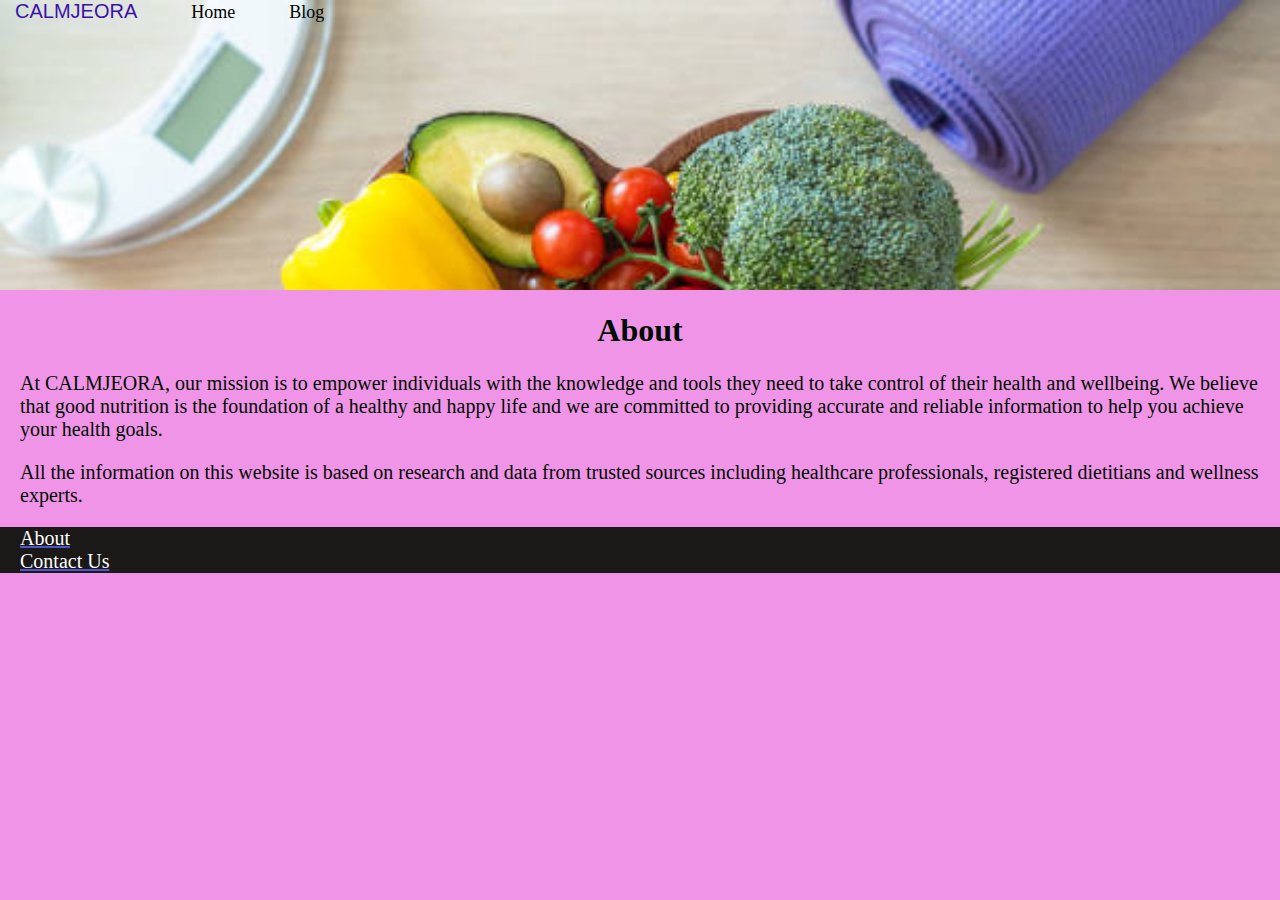
<file: FeranHW Project/about.html>
<!DOCTYPE html>
<html>
    <head>
        <title>calmjeora</title>
        <link rel="stylesheet" href="overall style.css">
    </head>
    <body>
        <header>
            <nav>
                <div><a class="calm" href="home.html">CALMJEORA</a></div>
                <div><a href="home.html">Home</a></div>
                <div><a href="blog.html">Blog</a></div>
            </nav>
        </header>
        <h1>About</h1>
        <h2>At CALMJEORA, our mission is to empower individuals with the knowledge and tools they need to take control of their health and wellbeing. We believe that good nutrition is the foundation of a healthy and happy life and we are committed to providing accurate and reliable information to help you achieve your health goals.
        <p>All the information on this website is based on research and data from trusted sources including healthcare professionals, registered dietitians and wellness experts.</p></h2>
    </body>

    <footer>
        <ul>
            <li><a class="contact" href="about.html">About</a></li>
            <li><a class="contact" href="https://wa.me?2348134990288">Contact Us</a></li>
        </ul>
    </footer>
</html>
</file>
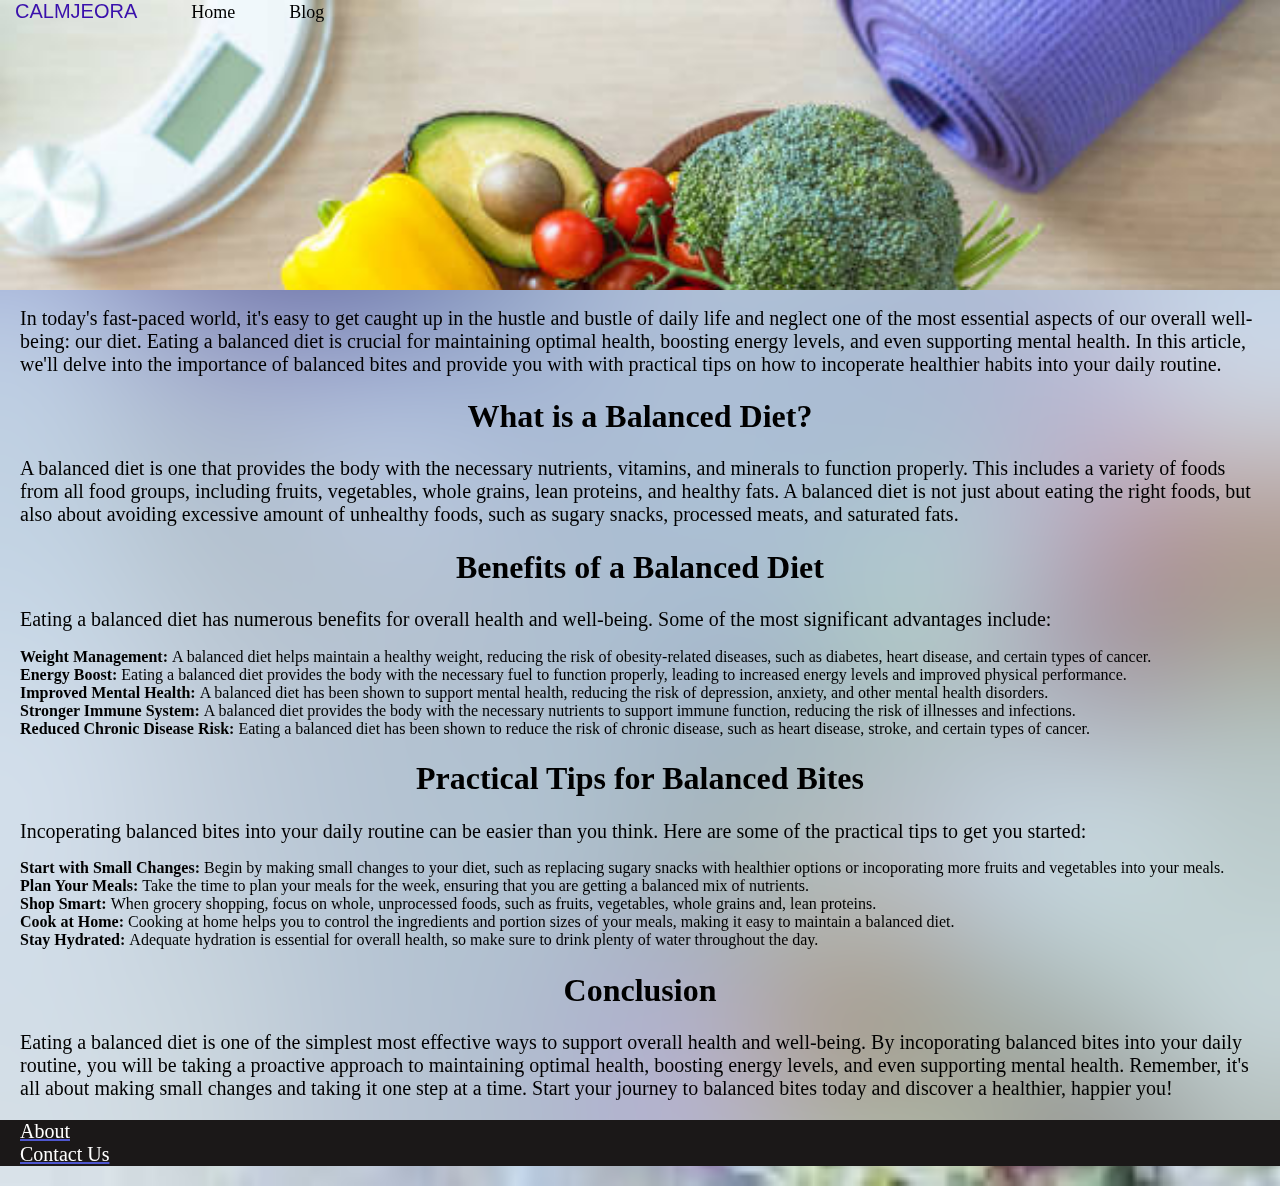
<file: FeranHW Project/blog 1.html>
<!DOCTYPE html>
<html>
    <head>
        <title>calmjeora</title>
        <link rel="stylesheet" href="overall style.css">
        <link rel="stylesheet" href="blog.css">
    </head>
    <body>
        <header>
            <nav>
                <div><a class="calm" href="home.html">CALMJEORA</a></div>
                <div><a href="home.html">Home</a></div>
                <div><a href="blog.html">Blog</a></div>
            </nav>
        </header>
        <h2>In today's fast-paced world, it's easy to get caught up in the hustle and bustle of daily life and neglect one of the most essential aspects of our overall well-being: our diet. Eating a balanced diet is crucial for maintaining optimal health, boosting energy levels, and even supporting mental health. In this article, we'll delve into the importance of balanced bites and provide you with with practical tips on how to incoperate healthier habits into your daily routine.</h2>
        <h1>What is a Balanced Diet?</h1>
        <h2>A balanced diet is one that provides the body with the necessary nutrients, vitamins, and minerals to function properly. This includes a variety of foods from all food groups, including fruits, vegetables, whole grains, lean proteins, and healthy fats. A balanced diet is not just about eating the right foods, but also about avoiding excessive amount of unhealthy foods, such as sugary snacks, processed meats, and saturated fats.</h2>
        <h1>Benefits of a Balanced Diet</h1>
        <h2>Eating a balanced diet has numerous benefits for overall health and well-being. Some of the most significant advantages include:</h2>
        <li><strong>Weight Management: </strong>A balanced diet helps maintain a healthy weight, reducing the risk of obesity-related diseases, such as diabetes, heart disease, and certain types of cancer.</li>
        <li><strong>Energy Boost: </strong>Eating a balanced diet provides the body with the necessary fuel to function properly, leading to increased energy levels and improved physical performance.</li>
        <li><strong>Improved Mental Health: </strong>A balanced diet has been shown to support mental health, reducing the risk of depression, anxiety, and other mental health disorders.</li>
        <li><strong>Stronger Immune System: </strong>A balanced diet provides the body with the necessary nutrients to support immune function, reducing the risk of illnesses and infections.</li>
        <li><strong>Reduced Chronic Disease Risk: </strong>Eating a balanced diet has been shown to reduce the risk of chronic disease, such as heart disease, stroke, and certain types of cancer.</li>
        <h1>Practical Tips for Balanced Bites</h1>
        <h2>Incoperating balanced bites into your daily routine can be easier than you think. Here are some of the practical tips to get you started:</h2>
        <li class="pp"><strong>Start with Small Changes: </strong>Begin by making small changes to your diet, such as replacing sugary snacks with healthier options or incoporating more fruits and vegetables into your meals.</li>
        <li class="pp"><strong>Plan Your Meals: </strong>Take the time to plan your meals for the week, ensuring that you are getting a balanced mix of nutrients.</li>
        <li class="pp"><strong>Shop Smart: </strong>When grocery shopping, focus on whole, unprocessed foods, such as fruits, vegetables, whole grains and, lean proteins.</li>
        <li class="pp"><strong>Cook at Home: </strong>Cooking at home helps you to control the ingredients and portion sizes of your meals, making it easy to maintain a balanced diet.</li>
        <li class="pp"><strong>Stay Hydrated: </strong>Adequate hydration is essential for overall health, so make sure to drink plenty of water throughout the day.</Li>
        <h1>Conclusion</h1>
        <h2>Eating a balanced diet is one of the simplest most effective ways to support overall health and well-being. By incoporating balanced bites into your daily routine, you will be taking a proactive approach to maintaining optimal health, boosting energy levels, and even supporting  mental health. Remember, it's all about making small changes and taking it one step at a time. Start your journey to balanced bites today and discover a healthier, happier you!</h2>
    </body>

    <footer>
        <ul>
            <li class="nn"><a class="contact" href="about.html">About</a></li>
            <li class="nn"><a class="contact" href="https://wa.me?2348134990288">Contact Us</a></li>
        </ul>
    </footer>
</html>
</file>
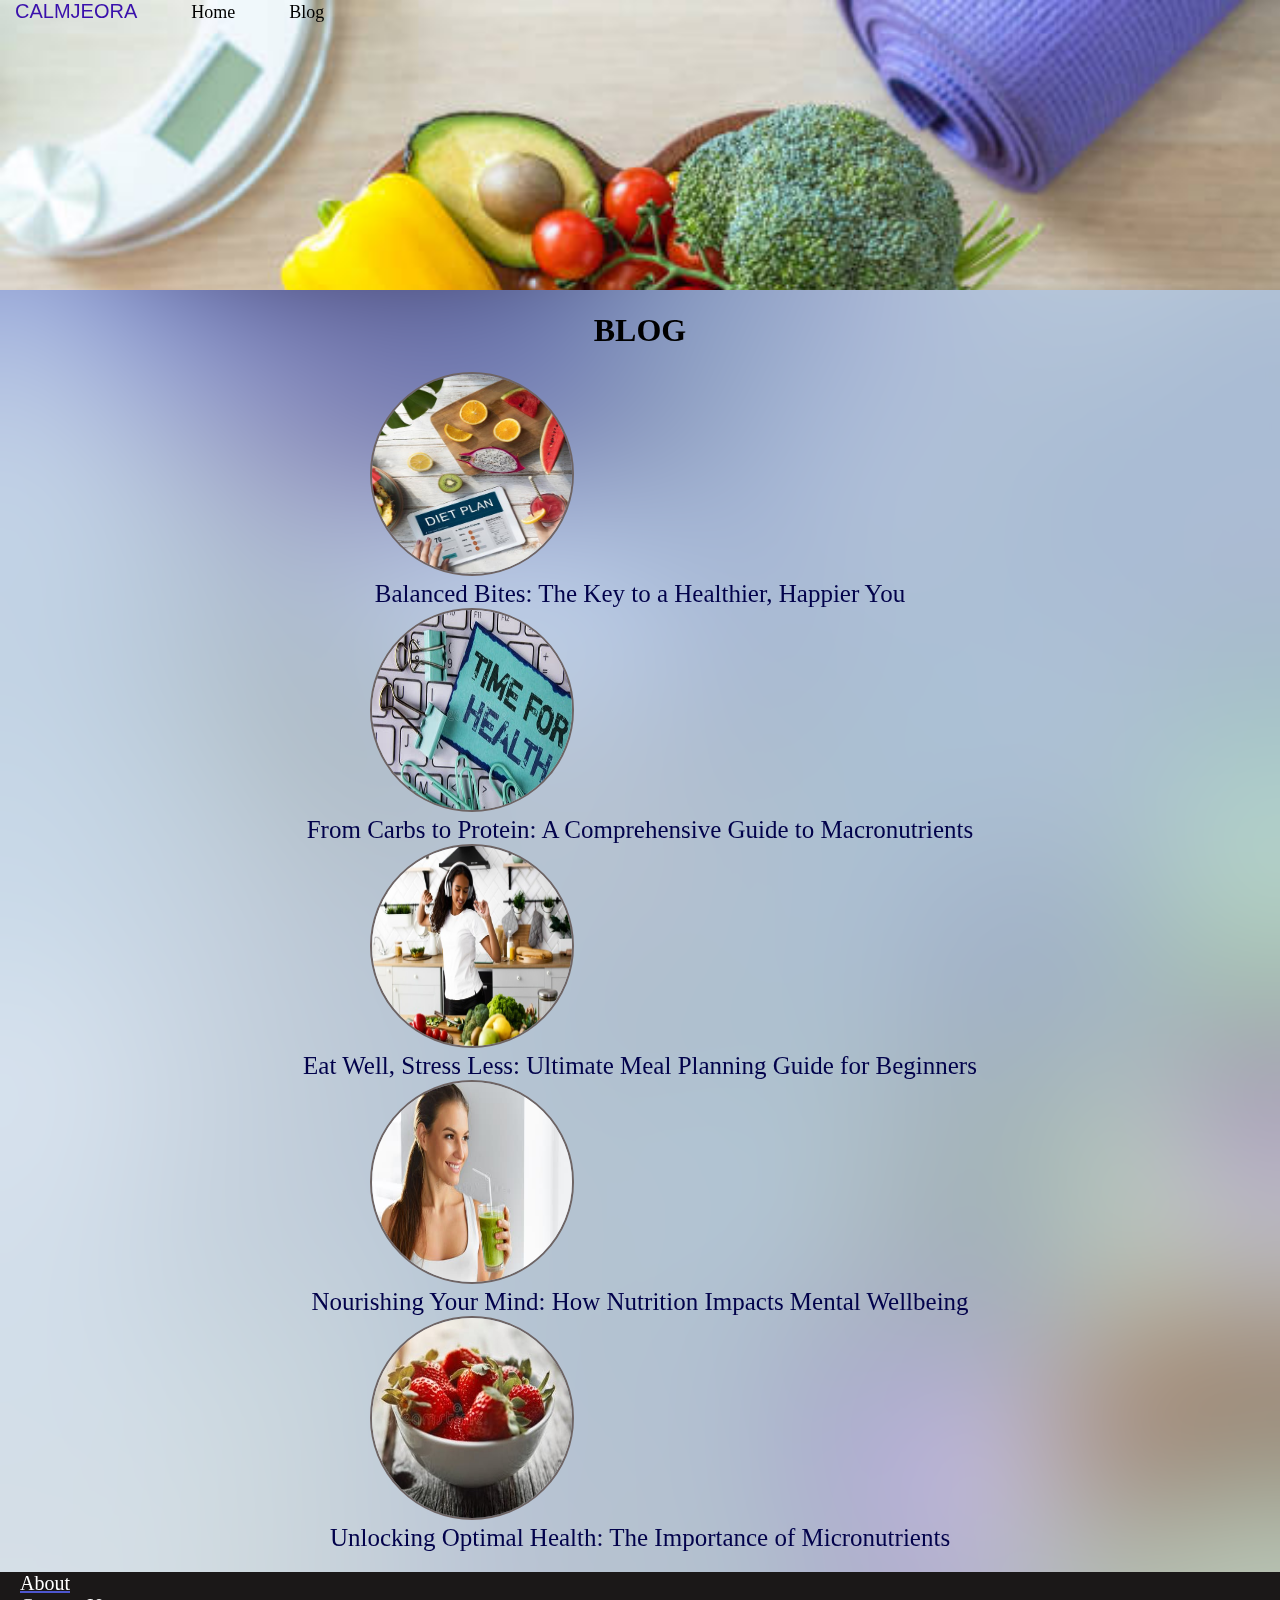
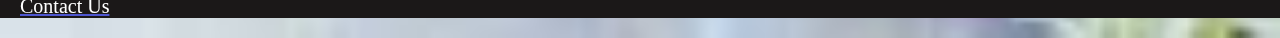
<file: FeranHW Project/blog.html>
<!DOCTYPE html>
<html>
    <head>
        <title>calmjeora</title>
        <link rel="stylesheet" href="overall style.css">
        <link rel="stylesheet" href="blog.css">
    </head>
    <body>
        <header>
            <nav>
                <div><a class="calm" href="home.html">CALMJEORA</a></div>
                <div><a href="home.html">Home</a></div>
                <div><a href="blog.html">Blog</a></div>
            </nav>
        </header>
        <h1>BLOG</h1>
        <img src="images/blog 1.jpg">
        <figcaption><a class="b1" href="blog 1.html">Balanced Bites: The Key to a Healthier, Happier You</a></figcaption>
        <img src="images/blog2.jpg">
        <figcaption><a class="b1" href="blog2.html">From Carbs to Protein: A Comprehensive Guide to Macronutrients</a></figcaption>
        <img src="images/blog3.jpg">
        <figcaption><a class="b1" href="blog3.html">Eat Well, Stress Less: Ultimate Meal Planning Guide for Beginners</a></figcaption>
        <img src="images/blog4.jpg">
        <figcaption><a class="b1" href="blog4.html">Nourishing Your Mind: How Nutrition Impacts Mental Wellbeing</a></figcaption>
        <img src="images/blog5.jpg">
        <figcaption><a class="b1" href="blog5.html">Unlocking Optimal Health: The Importance of Micronutrients</a></figcaption>
    </body>

    <footer>
        <ul>
            <li class="nn"><a class="contact" href="about.html">About</a></li>
            <li class="nn"><a class="contact" href="https://wa.me?2348134990288">Contact Us</a></li>
        </ul>
    </footer>
</html>
</file>
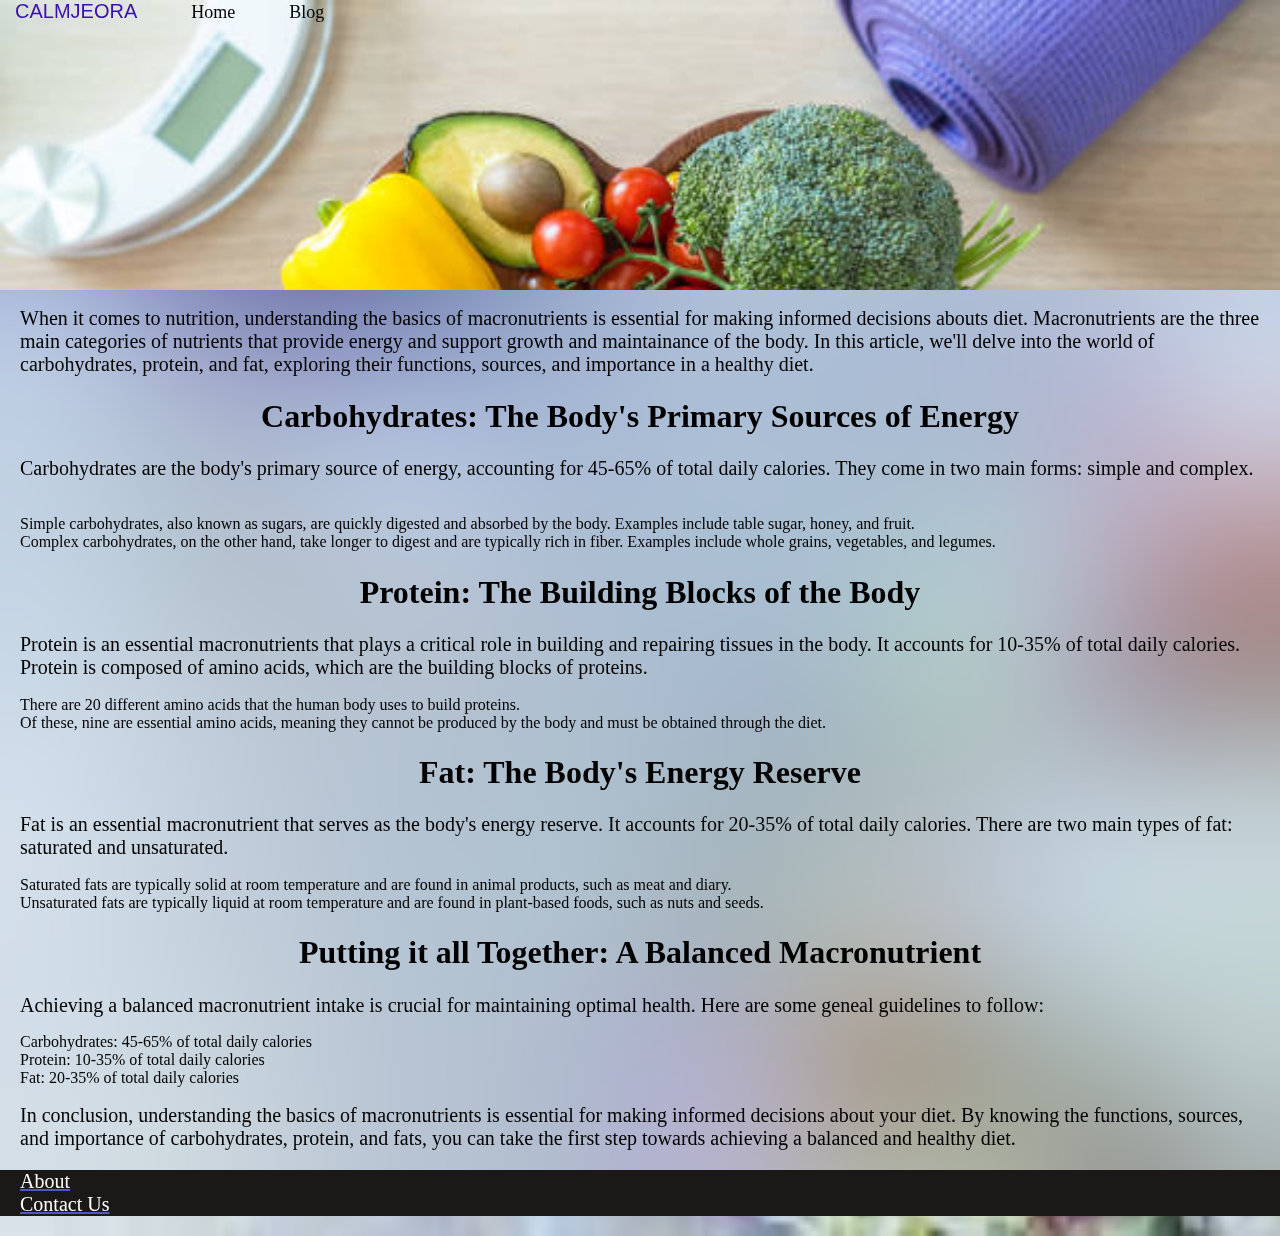
<file: FeranHW Project/blog2.html>
<!DOCTYPE html>
<html>
    <head>
        <title>calmjeora</title>
        <link rel="stylesheet" href="overall style.css">
        <link rel="stylesheet" href="blog.css">
    </head>
    <body>
        <header>
            <nav>
                <div><a class="calm" href="home.html">CALMJEORA</a></div>
                <div><a href="home.html">Home</a></div>
                <div><a href="blog.html">Blog</a></div>
            </nav>
        </header>
        <h2>When it comes to nutrition, understanding the basics of macronutrients is essential for making informed decisions abouts diet. Macronutrients are the three main categories of nutrients that provide energy and support growth and maintainance of the body. In this article, we'll delve into the world of carbohydrates, protein, and fat, exploring their functions, sources, and importance in a healthy diet.</h2>
        <h1>Carbohydrates: The Body's Primary Sources of Energy</h1>
        <h2>Carbohydrates are the body's primary source of energy, accounting for 45-65% of total daily calories. They come in two main forms: simple and complex.</h2><br>
        <li class="o">Simple carbohydrates, also known as sugars, are quickly digested and absorbed by the body. Examples include table sugar, honey, and fruit.</li>
        <li class="o">Complex carbohydrates, on the other hand, take longer to digest and are typically rich in fiber. Examples include whole grains, vegetables, and legumes.</li>
        <h1>Protein: The Building Blocks of the Body</h1>
        <h2>Protein is an essential macronutrients that plays a critical role in building and repairing tissues in the body. It accounts for 10-35% of total daily calories. Protein is composed of amino acids, which are the building blocks of proteins.</h2>
        <li class="o">There are 20 different amino acids that the human body uses to build proteins.</li>
        <li class="o">Of these, nine are essential amino acids, meaning they cannot be produced by the body and must be obtained through the diet.</li>
        <h1>Fat: The Body's Energy Reserve</h1>
        <h2>Fat is an essential macronutrient that serves as the body's energy reserve. It accounts for 20-35% of total daily calories. There are two main types of fat: saturated and unsaturated.</h2>
        <li class="o">Saturated fats are typically solid at room temperature and are found in animal products, such as meat and diary.</li>
        <li class="o">Unsaturated fats are typically liquid at room temperature and are found in plant-based foods, such as nuts and seeds.</li>
        <h1>Putting it all Together: A Balanced Macronutrient</h1>
        <h2>Achieving a balanced macronutrient intake is crucial for maintaining optimal health. Here are some geneal guidelines to follow:</h2>
        <li class="o">Carbohydrates: 45-65% of total daily calories</li>
        <li class="o">Protein: 10-35% of total daily calories</li>
        <li class="o">Fat: 20-35% of total daily calories</li>
        <h2>In conclusion, understanding the basics of macronutrients is essential for making informed decisions about your diet. By knowing the functions, sources, and importance of carbohydrates, protein, and fats, you can take the first step towards achieving a balanced and healthy diet.</h2>
    </body>

    <footer>
        <ul>
            <li class="nn"><a class="contact" href="about.html">About</a></li>
            <li class="nn"><a class="contact" href="https://wa.me?2348134990288">Contact Us</a></li>
        </ul>
    </footer>
</html>
</file>
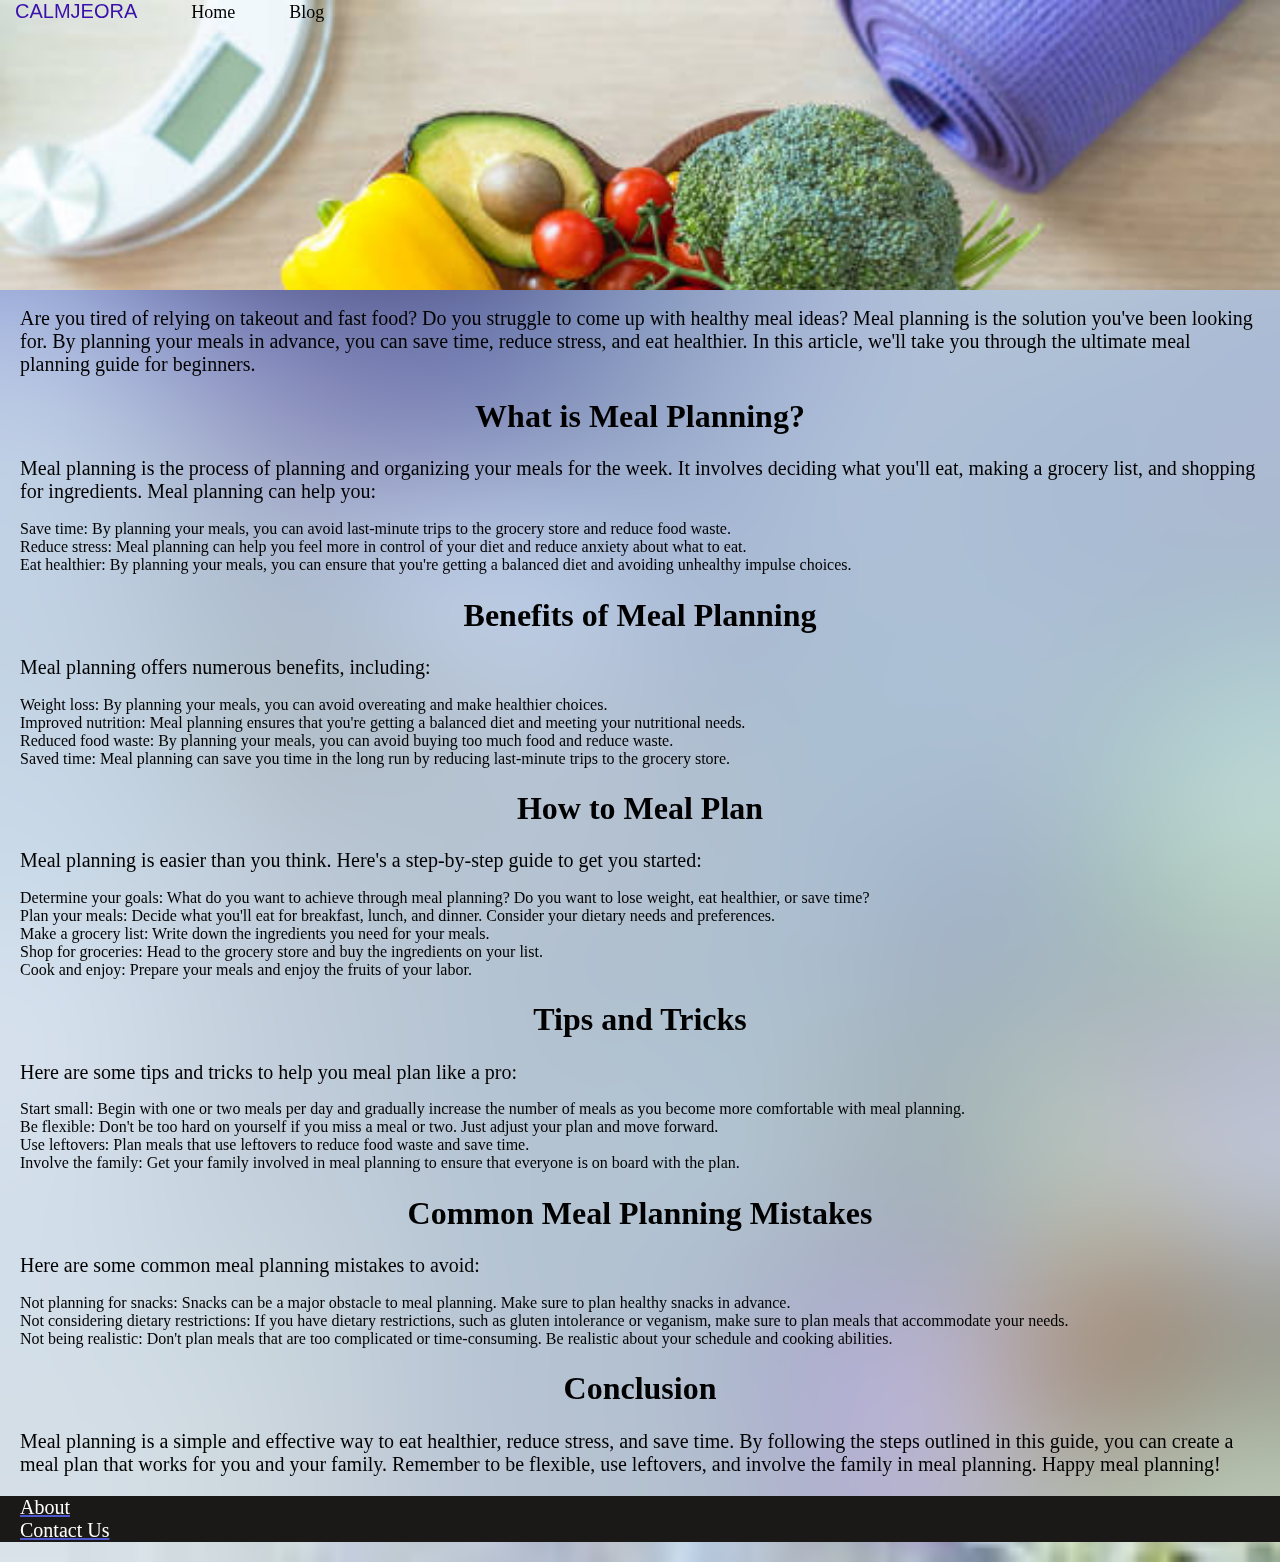
<file: FeranHW Project/blog3.html>
<!DOCTYPE html>
<html>
    <head>
        <title>calmjeora</title>
        <link rel="stylesheet" href="overall style.css">
        <link rel="stylesheet" href="blog.css">
    </head>
    <body>
        <header>
            <nav>
                <div><a class="calm" href="home.html">CALMJEORA</a></div>
                <div><a href="home.html">Home</a></div>
                <div><a href="blog.html">Blog</a></div>
            </nav>
        </header>
        <h2>Are you tired of relying on takeout and fast food? Do you struggle to come up with healthy meal ideas? Meal planning is the solution you've been looking for. By planning your meals in advance, you can save time, reduce stress, and eat healthier. In this article, we'll take you through the ultimate meal planning guide for beginners.</h2>
        <h1>What is Meal Planning?</h1>
        <h2>Meal planning is the process of planning and organizing your meals for the week. It involves deciding what you'll eat, making a grocery list, and shopping for ingredients. Meal planning can help you:</h2>
        <li class="o">Save time: By planning your meals, you can avoid last-minute trips to the grocery store and reduce food waste.</li>
        <li class="o">Reduce stress: Meal planning can help you feel more in control of your diet and reduce anxiety about what to eat.</li>
        <li class="o">Eat healthier: By planning your meals, you can ensure that you're getting a balanced diet and avoiding unhealthy impulse choices.</li>
        <h1>Benefits of Meal Planning</h1>
        <h2>Meal planning offers numerous benefits, including:</h2>
        <li class="o">Weight loss: By planning your meals, you can avoid overeating and make healthier choices.</li>
        <li class="o">Improved nutrition: Meal planning ensures that you're getting a balanced diet and meeting your nutritional needs.</li>
        <li class="o">Reduced food waste: By planning your meals, you can avoid buying too much food and reduce waste.</li>
        <li class="o">Saved time: Meal planning can save you time in the long run by reducing last-minute trips to the grocery store.</li>
        <h1>How to Meal Plan</h1>
        <h2>Meal planning is easier than you think. Here's a step-by-step guide to get you started:</h2>
        <li class="o">Determine your goals: What do you want to achieve through meal planning? Do you want to lose weight, eat healthier, or save time?</li>
        <li class="o">Plan your meals: Decide what you'll eat for breakfast, lunch, and dinner. Consider your dietary needs and preferences.</li>
        <li class="o">Make a grocery list: Write down the ingredients you need for your meals.</li>
        <li class="o">Shop for groceries: Head to the grocery store and buy the ingredients on your list.</li>
        <li class="o">Cook and enjoy: Prepare your meals and enjoy the fruits of your labor.</li>
        <h1>Tips and Tricks</h1>
        <h2>Here are some tips and tricks to help you meal plan like a pro:</h2>
        <li class="o">Start small: Begin with one or two meals per day and gradually increase the number of meals as you become more comfortable with meal planning.</li>
        <li class="o">Be flexible: Don't be too hard on yourself if you miss a meal or two. Just adjust your plan and move forward.</li>
        <li class="o">Use leftovers: Plan meals that use leftovers to reduce food waste and save time.</li>
        <li class="o">Involve the family: Get your family involved in meal planning to ensure that everyone is on board with the plan.</li>
        <h1>Common Meal Planning Mistakes</h1>
        <h2>Here are some common meal planning mistakes to avoid:</h2>
        <li class="o">Not planning for snacks: Snacks can be a major obstacle to meal planning. Make sure to plan healthy snacks in advance.</li>
        <li class="o">Not considering dietary restrictions: If you have dietary restrictions, such as gluten intolerance or veganism, make sure to plan meals that accommodate your needs.</li>
        <li class="o">Not being realistic: Don't plan meals that are too complicated or time-consuming. Be realistic about your schedule and cooking abilities.</li>
        <h1>Conclusion</h1>
        <h2>Meal planning is a simple and effective way to eat healthier, reduce stress, and save time. By following the steps outlined in this guide, you can create a meal plan that works for you and your family. Remember to be flexible, use leftovers, and involve the family in meal planning. Happy meal planning!</h2>
    </body>

    <footer>
        <ul>
            <li class="nn"><a class="contact" href="about.html">About</a></li>
            <li class="nn"><a class="contact" href="https://wa.me?2348134990288">Contact Us</a></li>
        </ul>
    </footer>
</html>
</file>
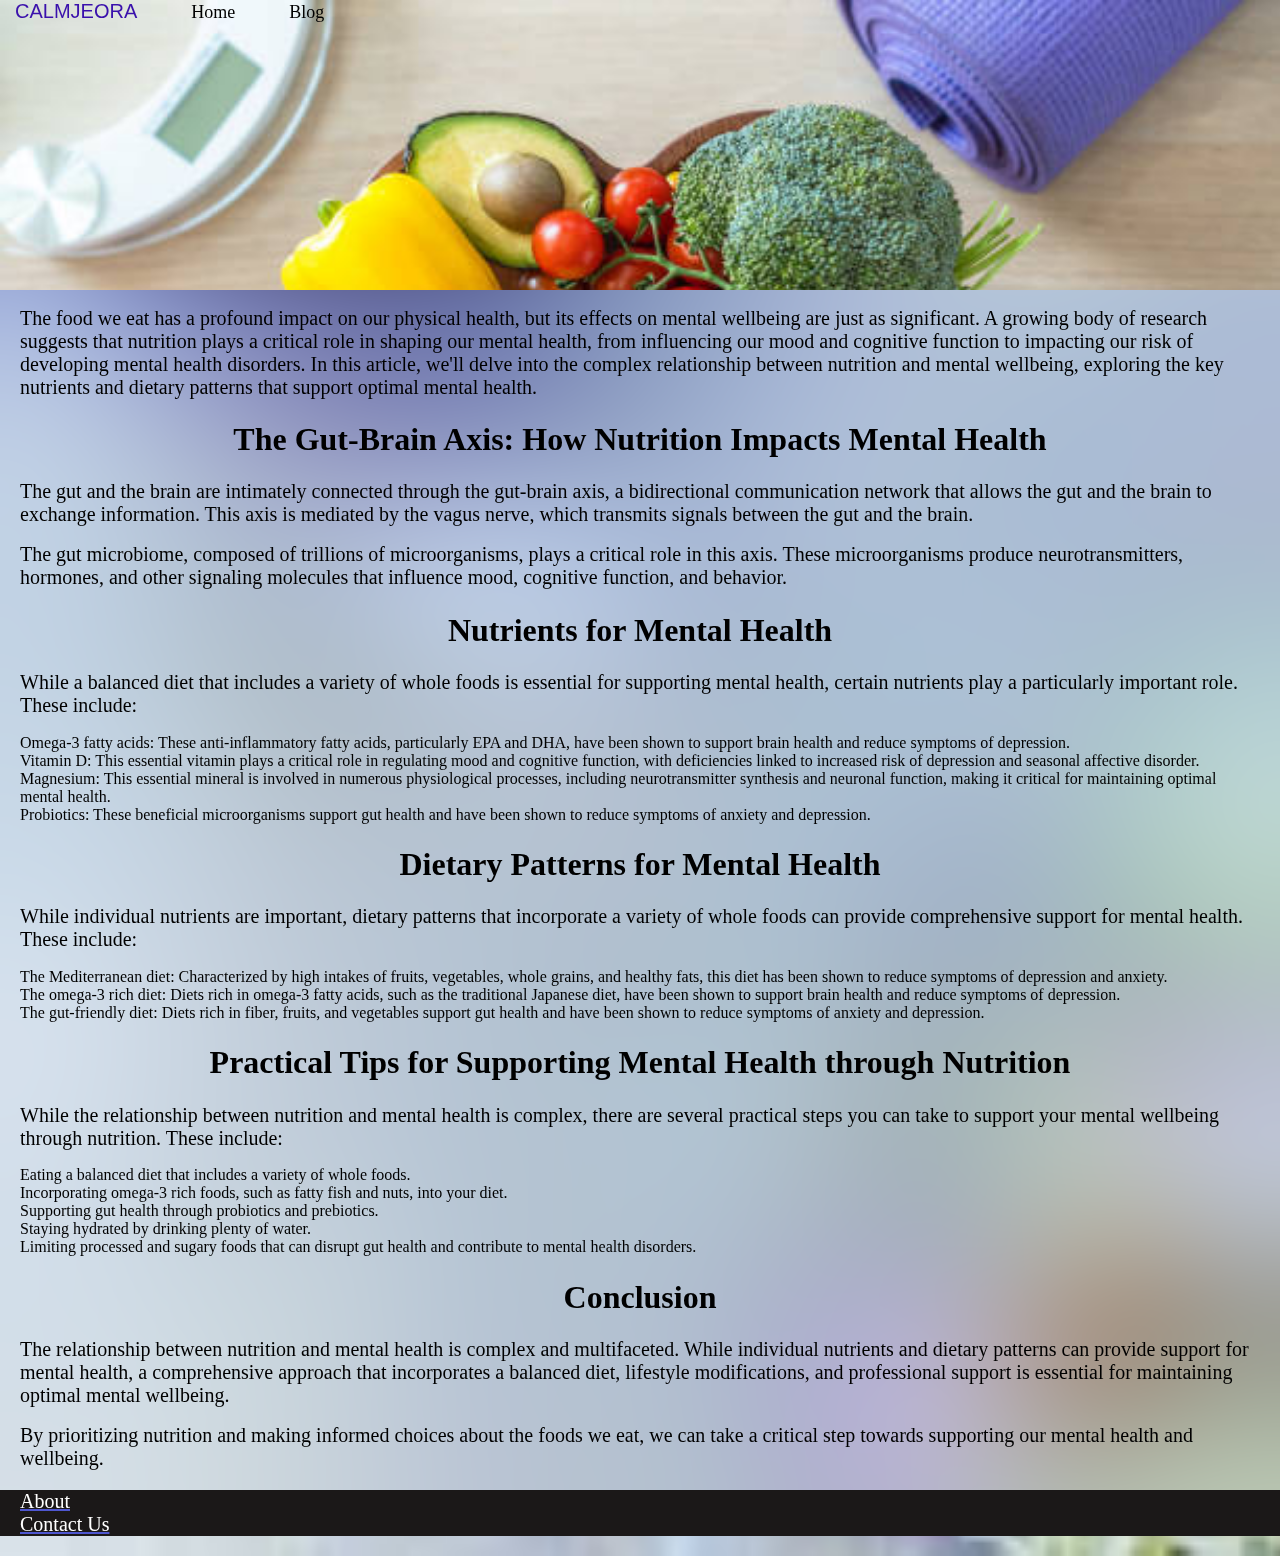
<file: FeranHW Project/blog4.html>
<!DOCTYPE html>
<html>
    <head>
        <title>calmjeora</title>
        <link rel="stylesheet" href="overall style.css">
        <link rel="stylesheet" href="blog.css">
    </head>
    <body>
        <header>
            <nav>
                <div><a class="calm" href="home.html">CALMJEORA</a></div>
                <div><a href="home.html">Home</a></div>
                <div><a href="blog.html">Blog</a></div>
            </nav>
        </header>
        <h2>The food we eat has a profound impact on our physical health, but its effects on mental wellbeing are just as significant. A growing body of research suggests that nutrition plays a critical role in shaping our mental health, from influencing our mood and cognitive function to impacting our risk of developing mental health disorders. In this article, we'll delve into the complex relationship between nutrition and mental wellbeing, exploring the key nutrients and dietary patterns that support optimal mental health.</h2>
        <h1>The Gut-Brain Axis: How Nutrition Impacts Mental Health</h1>
        <h2>The gut and the brain are intimately connected through the gut-brain axis, a bidirectional communication network that allows the gut and the brain to exchange information. This axis is mediated by the vagus nerve, which transmits signals between the gut and the brain.</h2>
        <h2>The gut microbiome, composed of trillions of microorganisms, plays a critical role in this axis. These microorganisms produce neurotransmitters, hormones, and other signaling molecules that influence mood, cognitive function, and behavior.</h2>
        <h1>Nutrients for Mental Health</h1>
        <h2>While a balanced diet that includes a variety of whole foods is essential for supporting mental health, certain nutrients play a particularly important role. These include:</h2>
        <li class="o">Omega-3 fatty acids: These anti-inflammatory fatty acids, particularly EPA and DHA, have been shown to support brain health and reduce symptoms of depression.</li>
        <li class="o">Vitamin D: This essential vitamin plays a critical role in regulating mood and cognitive function, with deficiencies linked to increased risk of depression and seasonal affective disorder.</li>
        <li class="o">Magnesium: This essential mineral is involved in numerous physiological processes, including neurotransmitter synthesis and neuronal function, making it critical for maintaining optimal mental health.</li>
        <li class="o">Probiotics: These beneficial microorganisms support gut health and have been shown to reduce symptoms of anxiety and depression.</li>
        <h1>Dietary Patterns for Mental Health</h1>
        <h2>While individual nutrients are important, dietary patterns that incorporate a variety of whole foods can provide comprehensive support for mental health. These include:</h2>
        <li class="o">The Mediterranean diet: Characterized by high intakes of fruits, vegetables, whole grains, and healthy fats, this diet has been shown to reduce symptoms of depression and anxiety.</li>
        <li class="o">The omega-3 rich diet: Diets rich in omega-3 fatty acids, such as the traditional Japanese diet, have been shown to support brain health and reduce symptoms of depression.</li>
        <li class="o">The gut-friendly diet: Diets rich in fiber, fruits, and vegetables support gut health and have been shown to reduce symptoms of anxiety and depression.</li>
        <h1>Practical Tips for Supporting Mental Health through Nutrition</h1>
        <h2>While the relationship between nutrition and mental health is complex, there are several practical steps you can take to support your mental wellbeing through nutrition. These include:</h2>
        <li class="o">Eating a balanced diet that includes a variety of whole foods.</li>
        <li class="o">Incorporating omega-3 rich foods, such as fatty fish and nuts, into your diet.</li>
        <li class="o">Supporting gut health through probiotics and prebiotics.</li>
        <li class="o">Staying hydrated by drinking plenty of water.</li>
        <li class="o">Limiting processed and sugary foods that can disrupt gut health and contribute to mental health disorders.</li>
        <h1>Conclusion</h1>
        <h2>The relationship between nutrition and mental health is complex and multifaceted. While individual nutrients and dietary patterns can provide support for mental health, a comprehensive approach that incorporates a balanced diet, lifestyle modifications, and professional support is essential for maintaining optimal mental wellbeing.</h2>
        <h2>By prioritizing nutrition and making informed choices about the foods we eat, we can take a critical step towards supporting our mental health and wellbeing.</h2>
    </body>

    <footer>
        <ul>
            <li class="nn"><a class="contact" href="about.html">About</a></li>
            <li class="nn"><a class="contact" href="https://wa.me?2348134990288">Contact Us</a></li>
        </ul>
    </footer>
</html>
</file>
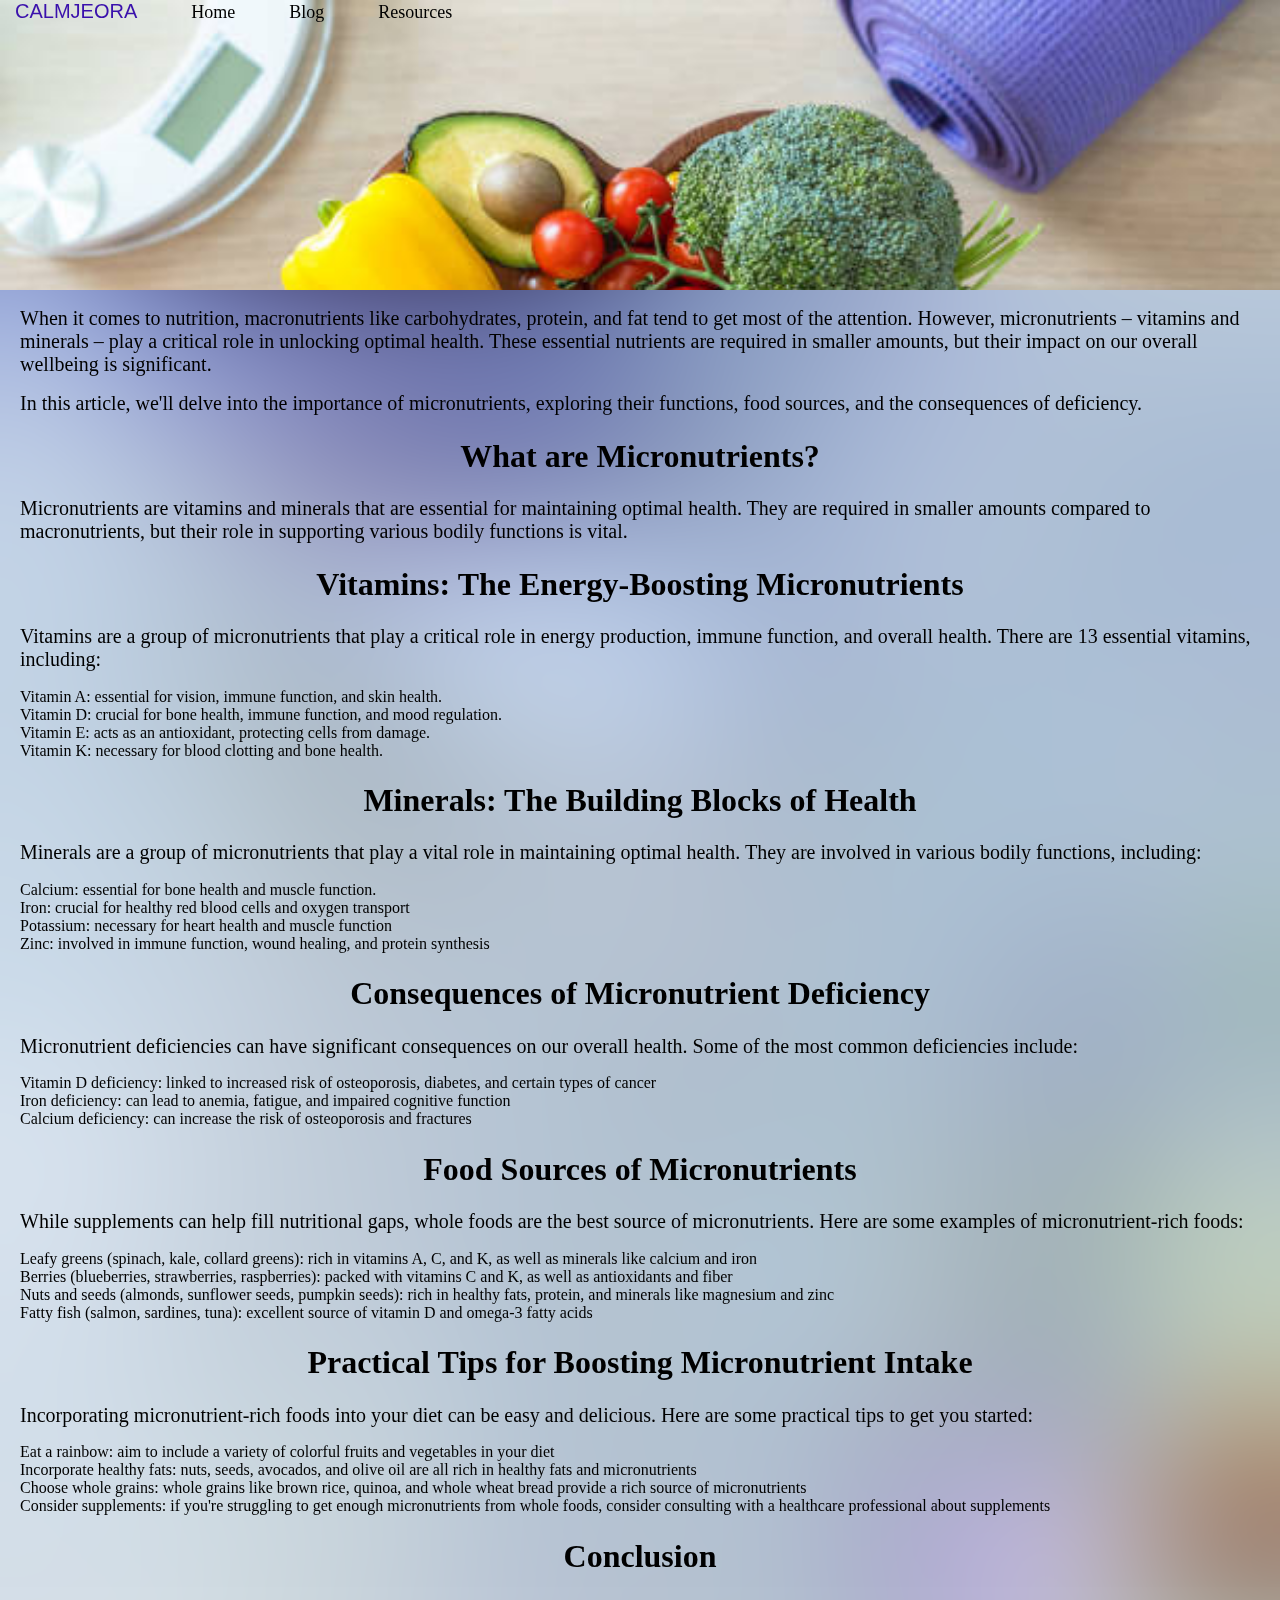
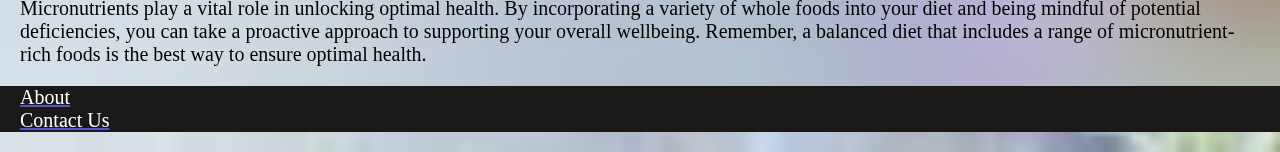
<file: FeranHW Project/blog5.html>
<!DOCTYPE html>
<html>
    <head>
        <title>calmjeora</title>
        <link rel="stylesheet" href="overall style.css">
        <link rel="stylesheet" href="blog.css">
    </head>
    <body>
        <header>
            <nav>
                <div><a class="calm" href="home.html">CALMJEORA</a></div>
                <div><a href="home.html">Home</a></div>
                <div><a href="blog.html">Blog</a></div>
                <div><a href="resources.html">Resources</a></div>
            </nav>
        </header>
        <h2>When it comes to nutrition, macronutrients like carbohydrates, protein, and fat tend to get most of the attention. However, micronutrients – vitamins and minerals – play a critical role in unlocking optimal health. These essential nutrients are required in smaller amounts, but their impact on our overall wellbeing is significant.</h2>
        <h2>In this article, we'll delve into the importance of micronutrients, exploring their functions, food sources, and the consequences of deficiency.</h2>
        <h1>What are Micronutrients?</h1>
        <h2>Micronutrients are vitamins and minerals that are essential for maintaining optimal health. They are required in smaller amounts compared to macronutrients, but their role in supporting various bodily functions is vital.</h2>
        <h1>Vitamins: The Energy-Boosting Micronutrients</h1>
        <h2>Vitamins are a group of micronutrients that play a critical role in energy production, immune function, and overall health. There are 13 essential vitamins, including:</h2>
        <li class="o">Vitamin A: essential for vision, immune function, and skin health.</li>
        <li class="o">Vitamin D: crucial for bone health, immune function, and mood regulation.</li>
        <li class="o">Vitamin E: acts as an antioxidant, protecting cells from damage.</li>
        <li class="o">Vitamin K: necessary for blood clotting and bone health.</li>
        <h1>Minerals: The Building Blocks of Health</h1>
        <h2>Minerals are a group of micronutrients that play a vital role in maintaining optimal health. They are involved in various bodily functions, including:</h2>
        <li class="o">Calcium: essential for bone health and muscle function.</li>
        <li class="o">Iron: crucial for healthy red blood cells and oxygen transport</li>
        <li class="o">Potassium: necessary for heart health and muscle function</li>
        <li class="o">Zinc: involved in immune function, wound healing, and protein synthesis</li>
        <h1>Consequences of Micronutrient Deficiency</h1>
        <h2>Micronutrient deficiencies can have significant consequences on our overall health. Some of the most common deficiencies include:</h2>
        <li class="o">Vitamin D deficiency: linked to increased risk of osteoporosis, diabetes, and certain types of cancer</li>
        <li class="o">Iron deficiency: can lead to anemia, fatigue, and impaired cognitive function</li>
        <li class="o">Calcium deficiency: can increase the risk of osteoporosis and fractures</li>
        <h1>Food Sources of Micronutrients</h1>
        <h2>While supplements can help fill nutritional gaps, whole foods are the best source of micronutrients. Here are some examples of micronutrient-rich foods:</h2>
        <li class="o">Leafy greens (spinach, kale, collard greens): rich in vitamins A, C, and K, as well as minerals like calcium and iron</li>
        <li class="o">Berries (blueberries, strawberries, raspberries): packed with vitamins C and K, as well as antioxidants and fiber</li>
        <li class="o">Nuts and seeds (almonds, sunflower seeds, pumpkin seeds): rich in healthy fats, protein, and minerals like magnesium and zinc</li>
        <li class="o">Fatty fish (salmon, sardines, tuna): excellent source of vitamin D and omega-3 fatty acids</li>
        <h1>Practical Tips for Boosting Micronutrient Intake</h1>
        <h2>Incorporating micronutrient-rich foods into your diet can be easy and delicious. Here are some practical tips to get you started:</h2>
        <li class="o">Eat a rainbow: aim to include a variety of colorful fruits and vegetables in your diet</li>
        <li class="o">Incorporate healthy fats: nuts, seeds, avocados, and olive oil are all rich in healthy fats and micronutrients</li>
        <li class="o">Choose whole grains: whole grains like brown rice, quinoa, and whole wheat bread provide a rich source of micronutrients</li>
        <li>Consider supplements: if you're struggling to get enough micronutrients from whole foods, consider consulting with a healthcare professional about supplements</li>
        <h1>Conclusion</h1>
        <h2>Micronutrients play a vital role in unlocking optimal health. By incorporating a variety of whole foods into your diet and being mindful of potential deficiencies, you can take a proactive approach to supporting your overall wellbeing. Remember, a balanced diet that includes a range of micronutrient-rich foods is the best way to ensure optimal health.</h2>
    </body>

    <footer>
        <ul>
            <li class="nn"><a class="contact" href="about.html">About</a></li>
            <li class="nn"><a class="contact" href="https://wa.me?2348134990288">Contact Us</a></li>
        </ul>
    </footer>
</html>
</file>
<file: FeranHW Project/overall style.css>
a {
    color: black;
    text-decoration: none;
}


body {
    background-color:rgb(240, 148, 231);
    color: rgb(1, 12, 2);
    font-family: Georgia, 'Times New Roman', Times, serif;
    margin: 0;
    padding: 0;
}


.calm {
    color: rgb(58, 17, 172);
    font-family: Verdana, Geneva, Tahoma, sans-serif;
    font-size: 20px;
    margin-left: -10px;
}



.contact {
    color: white;
    margin-left: -20px;
    text-decoration: underline;
    text-decoration-color: rgb(78, 86, 207);
    text-decoration-thickness: 2px;
}

div {
    display: inline;
    font-size: 18px;
    padding: 25px;
}


h1 {
    padding: 1px;
    text-align: center;
}


h2 {
    font-weight: lighter;
    font-size: 20px;
    padding-left: 20px;
    padding-right: 20px;
    text-align: left;
}

header {
    background-image: url(images/HBG.jpg);
    background-size: 100%;
    background-repeat: no-repeat;
    height: 290px;
}


ul {
    background-color: rgb(27, 24, 24);
    color: white;
    font-size: 20px;
    list-style-type: none;
}
</file>
<file: FeranHW Project/blog.css>
body {
    color: black;
    background-image: url(images/blogBG.jpeg);
    background-repeat: no-repeat;
    background-size: cover;
    backdrop-filter: blur(80px)
}


.b1 {
    color: rgb(2, 2, 75);
    font-size: 25px;
}



figcaption {
    text-align: center;
} 


img {
    border: solid rgb(110, 100, 100) 2px;
    border-radius: 100%;
    height: 200px;
    margin-left: 370px;
    position: relative;
    width: 200px
}


li {
    list-style-type: disc;
    padding-left: 20px;
    padding-right: 20px;
    text-align: left;
}


.mm {
    list-style: decimal;
}


.nn {
    margin-left: -20px;
    list-style-type: none;
}


.o {
    list-style: circle;
    list-style-type: disc;
}


.pp {
    list-style: disc
}
</file>
